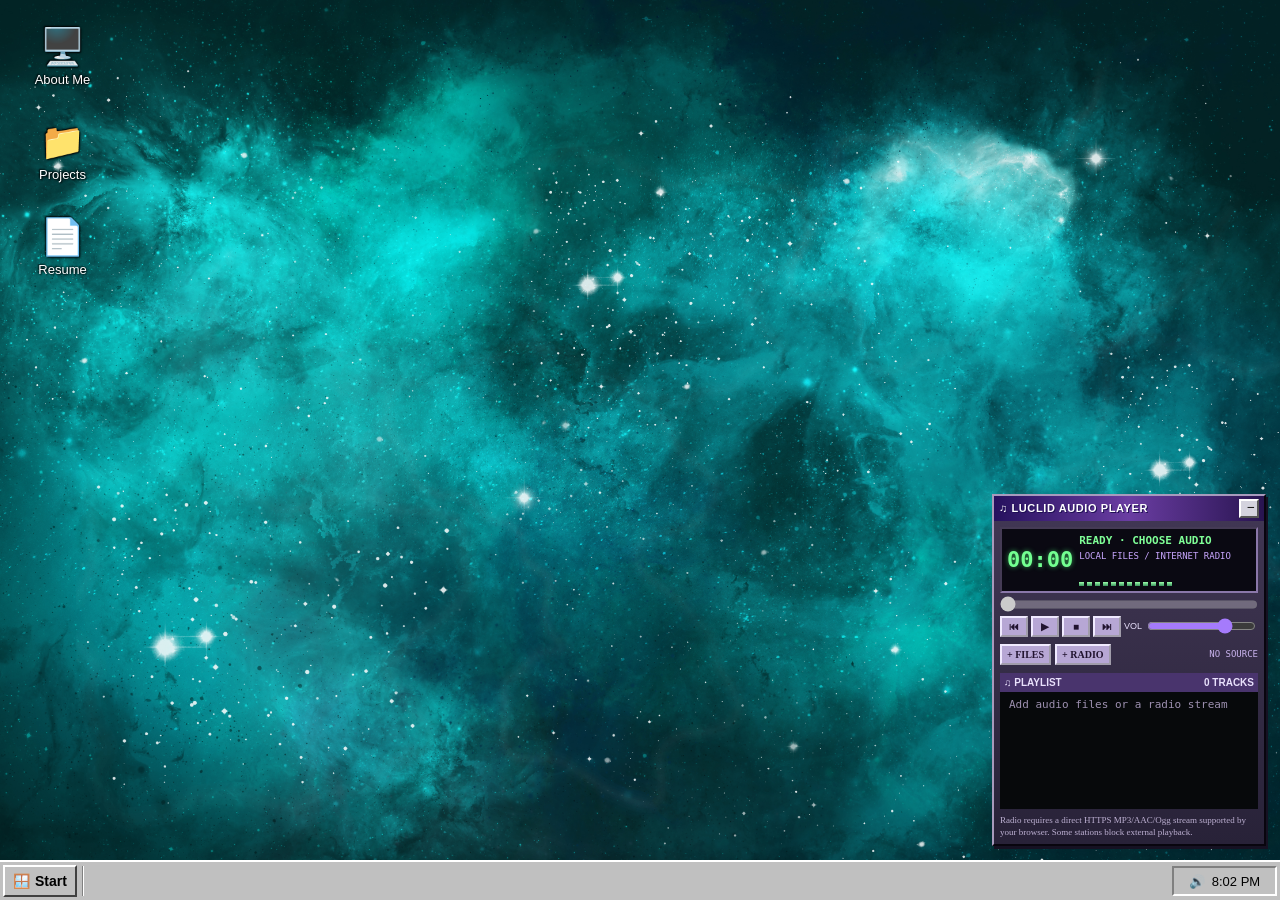
<file: index.html>
<!DOCTYPE html>
<html lang="en">

<head>
    <meta charset="UTF-8">
    <meta name="viewport" content="width=device-width, initial-scale=1.0">

    <title>Jonathan Lachman</title>

    <link rel="stylesheet" href="styles.css?v=0851">
</head>

<body>

    <!-- =====================================================
         DESKTOP
    ====================================================== -->

    <main id="desktop" class="desktop">

        <!-- Desktop Icons -->

        <button class="desktop-icon"
                data-window="about-window"
                style="top: 20px; left: 20px;">
            <span class="desktop-icon-image">🖥️</span>
            <span>About Me</span>
        </button>

        <button class="desktop-icon"
                data-window="projects-window"
                style="top: 115px; left: 20px;">
            <span class="desktop-icon-image">📁</span>
            <span>Projects</span>
        </button>

        <button class="desktop-icon"
                data-window="resume-window"
                style="top: 210px; left: 20px;">
            <span class="desktop-icon-image">📄</span>
            <span>Resume</span>
        </button>

        <!-- =================================================
             ABOUT ME
        ================================================== -->

        <section class="window explorer-window"
                 id="about-window"
                 data-title="About Me"
                 style="top: 90px; left: 150px;">

            <div class="window-titlebar">

                <div class="window-title">
                    <span>🖥️</span>
                    <span>About Me</span>
                </div>

                <div class="window-controls">
                    <button class="minimize-button"
                            aria-label="Minimize">_</button>

                    <button class="maximize-button"
                            aria-label="Maximize">□</button>

                    <button class="close-button"
                            aria-label="Close">×</button>
                </div>

            </div>


            <!-- Classic Menu -->

            <div class="window-menu">

                <!-- FILE -->

                <div class="menu-group">

                    <button class="menu-button">
                        File
                    </button>

                    <div class="dropdown-menu">

                        <button class="menu-close-window">
                            <span class="menu-check"></span>
                            Close
                        </button>

                    </div>

                </div>


                <!-- EDIT -->

                <div class="menu-group">

                    <button class="menu-button">
                        Edit
                    </button>

                    <div class="dropdown-menu">

                        <button class="theme-light">
                            <span class="menu-check light-check">●</span>
                            Light Mode
                        </button>

                        <button class="theme-dark">
                            <span class="menu-check dark-check"></span>
                            Dark Mode
                        </button>

                    </div>

                </div>


                <!-- VIEW -->

                <div class="menu-group">

                    <button class="menu-button">
                        View
                    </button>

                    <div class="dropdown-menu">

                        <button class="view-large">
                            <span class="menu-check large-check">●</span>
                            Large Icons
                        </button>

                        <button class="view-small">
                            <span class="menu-check small-check"></span>
                            Small Icons
                        </button>

                    </div>

                </div>


                <!-- HELP -->

                <div class="menu-group">

                    <button class="menu-button">
                        Help
                    </button>

                    <div class="dropdown-menu">

                        <button class="menu-open-help">
                            <span class="menu-check"></span>
                            Help
                        </button>

                    </div>

                </div>

            </div>


            <!-- Address Bar -->

            <div class="address-bar">

                <span>Address</span>

                <div>
                    🖥️ Jonathan's Computer\About Me
                </div>

            </div>


            <!-- Content -->

            <div class="window-content">

    <h1>Jonathan Lachman</h1>

    <p>
        Welcome to my personal website. Here, I showcase projects I have
        worked on, my technical experience, and accomplishments throughout
        my academic and professional journey.
    </p>

    <h2>Education</h2>


    <!-- NJIT -->

    <div class="education-entry">

        <img src="Logo_of_New_Jersey_Institute_of_Technology.png"
             alt="NJIT Logo"
             class="education-logo">

        <div class="education-info">

            <strong>New Jersey Institute of Technology</strong>

            <span>
                M.S. Information Technology Administration and Security
            </span>

            <span>
                Graduate Student - Expected Graduation December 2027
            </span>

        </div>

    </div>


    <!-- Penn State -->

    <div class="education-entry">

        <img src="Penn State Logo.webp"
             alt="Penn State Logo"
             class="education-logo">

        <div class="education-info">

            <strong>Pennsylvania State University</strong>

            <span>
                B.S. Information Sciences and Technology: Business Applications
            </span>

            <span>
                Minor in Corporate Communications
            </span>

            <span>
                Graduated December 2025
            </span>

        </div>

    </div>

</div>


            <div class="status-bar">
                About Jonathan Lachman: Last Updated 10-28-2026
            </div>

        </section>


        <!-- =================================================
             PROJECTS
        ================================================== -->

        <section class="window explorer-window"
                 id="projects-window"
                 data-title="Projects"
                 style="top: 130px; left: 300px;">

            <div class="window-titlebar">

                <div class="window-title">
                    <span>📁</span>
                    <span>Projects</span>
                </div>

                <div class="window-controls">

                    <button class="minimize-button"
                            aria-label="Minimize">_</button>

                    <button class="maximize-button"
                            aria-label="Maximize">□</button>

                    <button class="close-button"
                            aria-label="Close">×</button>

                </div>

            </div>


            <!-- Classic Menu -->

            <div class="window-menu">

                <!-- FILE -->

                <div class="menu-group">

                    <button class="menu-button">
                        File
                    </button>

                    <div class="dropdown-menu">

                        <button class="menu-close-window">
                            <span class="menu-check"></span>
                            Close
                        </button>

                    </div>

                </div>


                <!-- EDIT -->

                <div class="menu-group">

                    <button class="menu-button">
                        Edit
                    </button>

                    <div class="dropdown-menu">

                        <button class="theme-light">
                            <span class="menu-check light-check">●</span>
                            Light Mode
                        </button>

                        <button class="theme-dark">
                            <span class="menu-check dark-check"></span>
                            Dark Mode
                        </button>

                    </div>

                </div>


                <!-- VIEW -->

                <div class="menu-group">

                    <button class="menu-button">
                        View
                    </button>

                    <div class="dropdown-menu">

                        <button class="view-large">
                            <span class="menu-check large-check">●</span>
                            Large Icons
                        </button>

                        <button class="view-small">
                            <span class="menu-check small-check"></span>
                            Small Icons
                        </button>

                    </div>

                </div>


                <!-- HELP -->

                <div class="menu-group">

                    <button class="menu-button">
                        Help
                    </button>

                    <div class="dropdown-menu">

                        <button class="menu-open-help">
                            <span class="menu-check"></span>
                            Help
                        </button>

                    </div>

                </div>

            </div>


            <!-- Address -->

            <div class="address-bar">

                <span>Address</span>

                <div>
                    📁 Jonathan's Computer\Projects
                </div>

            </div>


            <!-- Project Icons -->

            <div class="window-content explorer-content large-icons">

                <button class="file-icon"
                        data-window="fileserver-window">

                    <span>📁</span>
                    <span>File Server</span>

                </button>

                <button class="file-icon"
                        data-window="fastapi-window">

                    <span>📁</span>
                    <span>FastAPI Calculator</span>

                </button>

                <button class="file-icon"
                        data-window="taxbot-window">

                    <span>📁</span>
                    <span>AI TaxBot</span>

                </button>

                <button class="file-icon" data-window="sftp-window"><span>🗄️</span><span>SFTP Manager.exe</span></button>
                <button class="file-icon" data-window="luclid-window"><span>🤖</span><span>Luclid-ii.exe</span></button>
                <button class="file-icon" data-window="pentagon-window">
                    <span>🎮</span><span>Pentagon Island.exe</span>
                </button>

            </div>


            <div class="status-bar">
                6 object(s)
            </div>

        </section>



        <section class="window sftp-window" id="sftp-window" data-title="SFTP Manager.exe" style="top:65px;left:120px;width:1020px;height:710px;max-width:92vw;max-height:85vh;">
          <div class="window-titlebar"><div class="window-title"><span>🗄️</span><span>SFTP Manager.exe — Web Demo</span></div><div class="window-controls"><button class="minimize-button" aria-label="Minimize">_</button><button class="maximize-button" aria-label="Maximize">□</button><button class="close-button" aria-label="Close">×</button></div></div>
          <div class="app-frame-wrap"><iframe title="SFTP Manager interactive browser demonstration" src="apps/sftp-manager/index.html" loading="lazy"></iframe></div>
        </section>

        <section class="window luclid-window" id="luclid-window" data-title="Luclid-ii.exe" style="top: 72px; left: 170px; width: 920px; max-width: 92vw; height: 670px; max-height: 82vh;">
<div class="window-titlebar"><div class="window-title"><img src="apps/luclid-ii/lii_icon.png" alt="" style="width:19px;height:19px;vertical-align:middle"><span>Luclid-ii.exe — Web Demo</span></div><div class="window-controls"><button class="minimize-button" aria-label="Minimize">_</button><button class="maximize-button" aria-label="Maximize">□</button><button class="close-button" aria-label="Close">×</button></div></div>
<div class="app-frame-wrap" style="height:calc(100% - 31px);min-height:0"><iframe title="Luclid-ii interactive web demo" src="apps/luclid-ii/index.html" loading="lazy" style="width:100%;height:100%;border:0"></iframe></div></section>

<!-- PENTAGON ISLAND: ORIGINAL ARTWORK BROWSER DEMO -->
        <section class="window pentagon-window" id="pentagon-window" data-title="Pentagon Island.exe" style="top: 55px; left: 135px;">
            <div class="window-titlebar"><div class="window-title"><span>🎮</span><span>Pentagon Island.exe — Single-Player Demo</span></div>
                <div class="window-controls"><button class="minimize-button" aria-label="Minimize">_</button><button class="maximize-button" aria-label="Maximize">□</button><button class="close-button" aria-label="Close">×</button></div>
            </div>
            <div class="pentagon-toolbar">
                <div class="pentagon-menu-group"><button type="button" class="pentagon-menu-toggle" data-pentagon-menu="game" aria-expanded="false">Game ▾</button>
                  <div class="pentagon-menu-popup" id="pentagon-game-menu" hidden>
                    <button type="button" data-pentagon-game="game-leave">Leave Game</button>
                    <button type="button" data-pentagon-game="game-end">End Session (Host)</button>
                  </div></div>
                <div class="pentagon-menu-group"><button type="button" class="pentagon-menu-toggle" data-pentagon-menu="multiplayer" aria-expanded="false">Multiplayer ▾</button>
                  <div class="pentagon-menu-popup" id="pentagon-multiplayer-menu" hidden>
                    <button type="button" data-pentagon-game="lobby-settings-open">Lobby Settings...</button>
                  </div></div>
                <div class="pentagon-menu-group"><button type="button" class="pentagon-menu-toggle" data-pentagon-menu="view" aria-expanded="false">View ▾</button>
                  <div class="pentagon-menu-popup" id="pentagon-view-menu" hidden>
                    <button type="button" data-pentagon-action="light">☀ Light Theme</button>
                    <button type="button" data-pentagon-action="dark">☾ Dark Theme</button>
</div></div>
                <div class="pentagon-menu-group"><button type="button" class="pentagon-menu-toggle" data-pentagon-menu="help" aria-expanded="false">Help ▾</button>
                  <div class="pentagon-menu-popup" id="pentagon-help-menu" hidden>
                    <button type="button" data-pentagon-help="intro">How to Play</button>
                    <button type="button" data-pentagon-help="building">Building Rules</button>
                    <button type="button" data-pentagon-help="resources">Resources &amp; Trading</button>
                    <button type="button" data-pentagon-help="dice">Dice &amp; Turns</button>
                    <button type="button" data-pentagon-help="victory">Victory Points</button>
                    <button type="button" data-pentagon-help="controls">Controls</button>
                    <button type="button" data-pentagon-help="about">About Pentagon Island</button>
                    <button type="button" class="project-repo-lookup" data-project="Pentagon Island">Find Full Project on GitHub ↗</button>
                  </div></div>
                <a href="games/pentagon-island/index.html" target="_blank" rel="noopener">Open in new tab ↗</a>
            </div>
            <div class="pentagon-viewport"><iframe title="Pentagon Island interactive single-player demo" src="games/pentagon-island/index.html?embedded=1&demo=092" loading="lazy"></iframe></div>
            <div class="status-bar pentagon-status"><span>Single-player browser adaptation · No backend required</span><span>Original artwork · v0.6.9.1 source-based demo</span></div>
        </section>

        <!-- =================================================
             RESUME
        ================================================== -->

        <section class="window resume-window"
                 id="resume-window"
                 data-title="Resume"
                 style="top: 60px; left: 180px;">

            <div class="window-titlebar">

                <div class="window-title">
                    <span>📄</span>
                    <span>Resume</span>
                </div>

                <div class="window-controls">

                    <button class="minimize-button"
                            aria-label="Minimize">_</button>

                    <button class="maximize-button"
                            aria-label="Maximize">□</button>

                    <button class="close-button"
                            aria-label="Close">×</button>

                </div>

            </div>


            <!-- Download Toolbar -->

            <div class="resume-toolbar">

                <a href="Jonathan Lachman Resume.pdf"
                   download
                   class="classic-button">

                    💾 Download Resume

                </a>

            </div>


            <!-- Embedded PDF / Mobile Fallback -->

<div class="resume-viewer">

    <!-- Desktop PDF Viewer -->

    <iframe
        class="resume-pdf"
        src="Jonathan Lachman Resume.pdf"
        title="Jonathan Lachman Resume">
    </iframe>


    <!-- Mobile Fallback -->

    <div class="resume-fallback">

        <div class="resume-fallback-icon">
            📄
        </div>

        <div class="resume-fallback-title">
            Jonathan Lachman Resume
        </div>

        <p>
            Your browser may not support viewing the PDF
            directly inside this window.
        </p>

        <a href="Jonathan Lachman Resume.pdf"
           target="_blank"
           class="classic-button">
            📄 Open Resume
        </a>

    </div>

</div>

        </section>


        <!-- =================================================
             FILE SERVER
        ================================================== -->

        <section class="window project-window"
                 id="fileserver-window"
                 data-title="File Server"
                 style="top: 160px; left: 380px;">

            <div class="window-titlebar">

                <div class="window-title">
                    <span>📁</span>
                    <span>File Server</span>
                </div>

                <div class="window-controls">

                    <button class="minimize-button"
                            aria-label="Minimize">_</button>

                    <button class="maximize-button"
                            aria-label="Maximize">□</button>

                    <button class="close-button"
                            aria-label="Close">×</button>

                </div>

            </div>


            <div class="window-content">

                <h2>File Server</h2>

                <p>
                    A secure file-transfer server project designed
                    for a small organization.
                </p>

                <h3>Project Focus</h3>

                <p>
                    Encryption, user permissions, backups,
                    monitoring, documentation, and logging.
                </p>

            </div>


            <div class="status-bar">
                Project Information
            </div>

        </section>


        <!-- =================================================
             FASTAPI CALCULATOR
        ================================================== -->

        <section class="window project-window"
                 id="fastapi-window"
                 data-title="FastAPI Calculator"
                 style="top: 180px; left: 420px;">

            <div class="window-titlebar">

                <div class="window-title">
                    <span>📁</span>
                    <span>FastAPI Calculator</span>
                </div>

                <div class="window-controls">

                    <button class="minimize-button"
                            aria-label="Minimize">_</button>

                    <button class="maximize-button"
                            aria-label="Maximize">□</button>

                    <button class="close-button"
                            aria-label="Close">×</button>

                </div>

            </div>


            <div class="window-content">

                <h2>FastAPI Calculator</h2>

                <p>
                    A Python calculator application developed
                    using FastAPI.
                </p>

                <h3>Technologies</h3>

                <p>
                    Python, FastAPI, PostgreSQL, Docker,
                    pytest, and GitHub Actions.
                </p>

            </div>


            <div class="status-bar">
                Project Information
            </div>

        </section>


        <!-- =================================================
             AI TAXBOT
        ================================================== -->

        <section class="window project-window"
                 id="taxbot-window"
                 data-title="AI TaxBot"
                 style="top: 200px; left: 460px;">

            <div class="window-titlebar">

                <div class="window-title">
                    <span>📁</span>
                    <span>AI TaxBot</span>
                </div>

                <div class="window-controls">

                    <button class="minimize-button"
                            aria-label="Minimize">_</button>

                    <button class="maximize-button"
                            aria-label="Maximize">□</button>

                    <button class="close-button"
                            aria-label="Close">×</button>

                </div>

            </div>


            <div class="window-content">

                <h2>AI TaxBot</h2>

                <p>
                    An AI-based tax assistant project
                    developed using Python.
                </p>

                <h3>Project Repository</h3>

                <p>
                    <a href="https://github.com/nickjon11/AI-TaxBot"
                       target="_blank">

                        Open AI TaxBot on GitHub

                    </a>
                </p>

            </div>


            <div class="status-bar">
                Project Information
            </div>

        </section>


        <!-- =================================================
             CONTACT
        ================================================== -->

        <section class="window small-window"
                 id="contact-window"
                 data-title="Contact"
                 style="top: 170px; left: 400px;">

            <div class="window-titlebar">

                <div class="window-title">
                    <span>✉️</span>
                    <span>Contact</span>
                </div>

                <div class="window-controls">

                    <button class="close-button"
                            aria-label="Close">×</button>

                </div>

            </div>


            <div class="window-content">

    <h2>Contact</h2>

    <p>
        <strong>Gmail:</strong>
        <a href="mailto:Jwlachman@gmail.com">
            Jwlachman@gmail.com
        </a>
    </p>

    <p>
        <strong>Cell:</strong>
        <a href="tel:+16095712929">
            609-571-2929
        </a>
    </p>

    <p>
        <strong>GitHub:</strong>
        <a href="https://github.com/nickjon11"
           target="_blank">
            nickjon11
        </a>
    </p>

</div>

        </section>


        <!-- =================================================
             HELP
        ================================================== -->

        <section class="window small-window"
                 id="help-window"
                 data-title="Help"
                 style="top: 150px; left: 450px;">

            <div class="window-titlebar">

                <div class="window-title">
                    <span>❓</span>
                    <span>Help</span>
                </div>

                <div class="window-controls">

                    <button class="close-button"
                            aria-label="Close">×</button>

                </div>

            </div>


            <div class="window-content">

                <h2>Website Help</h2>

                <p>
                    Welcome to Jonathan Lachman's portfolio.
                </p>

                <p>
                    Double-click desktop icons and project folders
                    to open them.
                </p>

                <p>
                    Drag windows using the purple title bar.
                </p>

                <p>
                    Use _ to minimize, □ to maximize,
                    and × to close windows.
                </p>

                <p>
                    Minimized windows can be restored
                    from the taskbar.
                </p>

                <button class="classic-button close-help">
                    OK
                </button>

            </div>

        </section>


        <!-- =================================================
             RESTART
        ================================================== -->

        <section class="window dialog-window"
                 id="restart-window"
                 data-title="Restart Website">

            <div class="window-titlebar">

                <div class="window-title">
                    <span>🔄</span>
                    <span>Restart Website</span>
                </div>

                <div class="window-controls">

                    <button class="close-button"
                            aria-label="Close">×</button>

                </div>

            </div>


            <div class="window-content restart-content">

                <div class="restart-message">

                    <span class="restart-icon">
                        🔄
                    </span>

                    <div>

                        <strong>
                            Restart Website?
                        </strong>

                        <p>
                            This will close all open windows
                            and return the desktop to its default state.
                        </p>

                    </div>

                </div>


                <div class="dialog-buttons">

                    <button id="restart-yes"
                            class="classic-button">
                        Yes
                    </button>

                    <button id="restart-no"
                            class="classic-button">
                        No
                    </button>

                </div>

            </div>

        </section>

    </main>


    <!-- =====================================================
         START MENU
    ====================================================== -->

    <div id="start-menu"
         class="start-menu">

        <div class="start-sidebar">

            <span>
                Jonathan Lachman
            </span>

        </div>


        <div class="start-options">

            <a href="https://github.com/nickjon11"
               target="_blank"
               class="start-item">

                <span>🌐</span>
                GitHub

            </a>


            <button class="start-item"
                    data-window="contact-window">

                <span>✉️</span>
                Contact

            </button>


            <button class="start-item"
                    data-window="help-window">

                <span>❓</span>
                Help

            </button>


            <div class="start-divider"></div>


            <button class="start-item"
                    data-window="restart-window">

                <span>🔄</span>
                Restart Website...

            </button>

        </div>

    </div>



    <!-- Desktop-only retro sidebar widgets -->
    <aside class="retro-widget-stack" id="retro-widgets" aria-label="Desktop widgets">
      <section class="retro-widget winamp-widget" aria-label="Now playing">
        <div class="retro-widget-title"><span>♫ LUCLID AUDIO PLAYER</span><button class="widget-collapse" aria-label="Collapse audio player" aria-expanded="true">−</button></div>
        <div class="retro-widget-body winamp-body">
          <div class="winamp-screen">
            <div class="winamp-time" id="widget-time">00:00</div>
            <div class="winamp-display"><div class="winamp-song" id="widget-song">READY · CHOOSE AUDIO</div><div class="winamp-subline" id="widget-audio-status">LOCAL FILES / INTERNET RADIO</div><div class="winamp-visual" aria-hidden="true"><i></i><i></i><i></i><i></i><i></i><i></i><i></i><i></i><i></i><i></i><i></i><i></i></div></div>
          </div>
          <input type="range" id="widget-audio-progress" min="0" max="100" value="0" aria-label="Playback progress" disabled>
          <div class="winamp-controls"><button id="widget-audio-prev" title="Previous track" aria-label="Previous track">⏮</button><button id="widget-audio-toggle" title="Play or pause" aria-label="Play or pause">▶</button><button id="widget-audio-stop" title="Stop" aria-label="Stop">■</button><button id="widget-audio-next" title="Next track" aria-label="Next track">⏭</button><label class="winamp-volume">VOL <input type="range" id="widget-volume" min="0" max="100" value="75" aria-label="Volume"></label></div>
          <div class="winamp-source"><input type="file" id="widget-audio-file" accept="audio/*,.mp3,.ogg,.wav,.m4a,.flac" multiple hidden><button id="widget-pick-audio">+ FILES</button><button id="widget-open-radio">+ RADIO</button><span id="widget-playback-type">NO SOURCE</span></div>
          <div class="winamp-radio-entry" id="widget-radio-entry" hidden><label for="widget-radio-url">Direct HTTPS audio stream URL</label><input id="widget-radio-url" type="url" placeholder="https://station.example/stream" autocomplete="off"><button id="widget-radio-play">PLAY STREAM</button></div>
          <div class="winamp-playlist-title">♫ PLAYLIST <span id="widget-track-count">0 TRACKS</span></div>
          <ol id="widget-playlist" class="winamp-playlist" aria-label="Audio playlist"><li class="winamp-empty">Add audio files or a radio stream</li></ol>
          <p class="winamp-note">Radio requires a direct HTTPS MP3/AAC/Ogg stream supported by your browser. Some stations block external playback.</p>
          <audio id="widget-audio" preload="none"></audio>
        </div>
      </section>
    </aside>

    <!-- =====================================================
         TASKBAR
    ====================================================== -->

    <footer class="taskbar">

        <button id="start-button"
                class="start-button">

            <span>🪟</span>
            <strong>Start</strong>

        </button>


        <div class="taskbar-divider"></div>


        <div id="taskbar-programs"
             class="taskbar-programs">
        </div>


        <div class="system-tray">

            <span>🔊</span>

            <span id="clock">
                --:--
            </span>

        </div>

    </footer>


    <script src="script.js?v=10"></script>

<script>
(function () {
  const windowEl = document.getElementById('pentagon-window');
  if (!windowEl) return;
  const iframe = windowEl.querySelector('iframe');
  const menus = Object.fromEntries(['game','multiplayer','view','help'].map(
    name => [name, document.getElementById('pentagon-' + name + '-menu')]
  ));
  const toggles = windowEl.querySelectorAll('[data-pentagon-menu]');
  const closeMenus = () => {
    Object.values(menus).forEach(menu => { menu.hidden = true; });
    toggles.forEach(button => button.setAttribute('aria-expanded', 'false'));
  };
  toggles.forEach(button => button.addEventListener('click', event => {
    event.preventDefault();
    event.stopPropagation();
    const name = button.dataset.pentagonMenu;
    const shouldOpen = menus[name].hidden;
    closeMenus();
    menus[name].hidden = !shouldOpen;
    button.setAttribute('aria-expanded', String(shouldOpen));
  }));
  // Keep the portfolio dropdown open long enough for its option to be clicked.
  windowEl.querySelectorAll('.pentagon-menu-popup').forEach(menu => {
    menu.addEventListener('click', event => event.stopPropagation());
    menu.addEventListener('mousedown', event => event.stopPropagation());
  });
  // The portfolio and game are served from the same origin. Use the game’s
  // real controls directly, rather than depending only on postMessage.
  function send(command, value) {
    try {
      const doc = iframe.contentDocument;
      if (!doc || doc.readyState === 'loading') return;
      let target = null;
      if (command === 'theme') target = doc.getElementById('theme-' + value);
      if (command === 'game') target = doc.getElementById(value);
      if (command === 'help') target = [...doc.querySelectorAll('[data-help]')]
        .find(element => element.dataset.help === value);
      if (command === 'scale') {
        const factor = Number(value) / 100;
        doc.documentElement.style.zoom = String(factor);
        doc.documentElement.style.width = (100 / factor) + '%';
        doc.documentElement.style.minHeight = (100 / factor) + '%';
        doc.body.style.width = '100%';
      } else if (target) {
        target.click();
      }
    } catch (error) {
      console.warn('Pentagon Island toolbar action failed:', error);
    }
    closeMenus();
  }
  windowEl.querySelectorAll('[data-pentagon-action]').forEach(button =>
    button.addEventListener('click', () => send('theme', button.dataset.pentagonAction))
  );
  windowEl.querySelectorAll('[data-pentagon-help]').forEach(button =>
    button.addEventListener('click', () => send('help', button.dataset.pentagonHelp))
  );
  windowEl.querySelectorAll('[data-pentagon-game]').forEach(button =>
    button.addEventListener('click', () => send('game', button.dataset.pentagonGame))
  );

  document.addEventListener('click', event => {
    if (!event.target.closest('#pentagon-window .pentagon-menu-group')) closeMenus();
  });
  document.addEventListener('keydown', event => {
    if (event.key === 'Escape') closeMenus();
  });
})();
</script>
<script src="portal.js"></script>
<script src="retro-widgets.js"></script>
<script src="project-links.js"></script>
<script src="properties.js"></script>
</body>

</html>
</file>
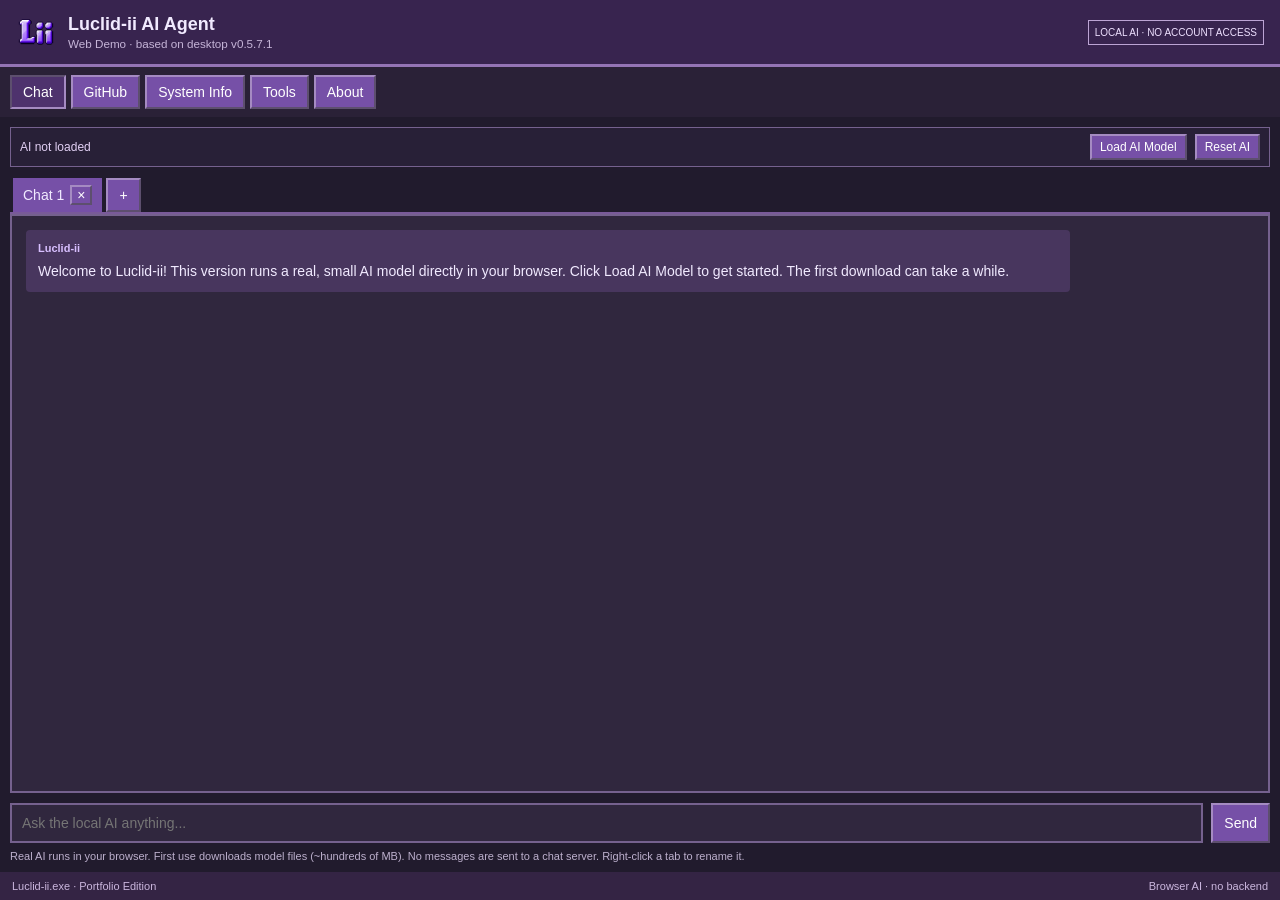
<file: apps/luclid-ii/index.html>
<!doctype html><html lang="en"><head><meta charset="utf-8"><meta name="viewport" content="width=device-width,initial-scale=1"><title>Luclid-ii — Web Demo</title><link rel="icon" href="lii_icon.png"><link rel="stylesheet" href="style.css?v=0851"></head><body><div class="app"><header><img src="lii_icon.png" alt="Luclid-ii logo"><div><strong>Luclid-ii AI Agent</strong><small>Web Demo · based on desktop v0.5.7.1</small></div><span class="pill">LOCAL AI · NO ACCOUNT ACCESS</span></header><nav><button data-panel="chat" class="active">Chat</button><button data-panel="github">GitHub</button><button data-panel="system">System Info</button><button data-panel="tools">Tools</button><button data-panel="about">About</button></nav><main><section id="chat" class="panel active"><div class="modelbar"><span id="model-status" role="status">AI not loaded</span><button id="load-model" type="button">Load AI Model</button><button id="reset-model" type="button" title="Reset model worker">Reset AI</button></div><div class="tabs" id="tabs"></div><div class="chatlog" id="chatlog" aria-live="polite"></div><form id="chat-form"><input id="prompt" autocomplete="off" placeholder="Ask the local AI anything..." aria-label="Message"><button>Send</button></form><div class="hint">Real AI runs in your browser. First use downloads model files (~hundreds of MB). No messages are sent to a chat server. Right-click a tab to rename it.</div></section><section id="github" class="panel"><h2>GitHub · Public Repository Browser</h2><p>Look up public GitHub profiles and repositories. No login, tokens, private data, or write access.</p><form id="github-form"><input id="gh-user" value="nickjon11" placeholder="Public GitHub username" maxlength="39" aria-label="GitHub username"><button>Find public repos</button></form><div id="github-results" class="results">Select Find public repos to browse.</div></section><section id="system" class="panel"><h2>System Info · Safe Preview</h2><p>Sample machine information from the desktop app. These are fictional values, not your computer's diagnostics.</p><div class="stats"><div><b>OS</b><span>Windows 11 (sample)</span></div><div><b>CPU</b><span>8-core desktop CPU (sample)</span></div><div><b>Memory</b><span>16 GB (sample)</span></div><div><b>Local AI</b><span>Ollama · disconnected</span></div></div><button id="simulate">Run simulated diagnostics</button><pre id="diagnostics">Ready for simulated diagnostics.</pre></section><section id="tools" class="panel"><h2>Tools · Demo Mode</h2><p>Try safe sample commands. No filesystem, shell, or hardware access.</p><div class="toolgrid"><button data-command="/help">/help</button><button data-command="/system_info">/system_info</button><button data-command="/status">/status</button><button data-command="/about">/about</button><button data-command="Explain Docker">Docker</button><button data-command="How do I fix a 404?">404 Help</button><button data-command="Write a Python loop">Python</button><button data-command="What is 18 * 7?">Calculator</button></div><pre id="tool-output">Choose a demo command.</pre></section><section id="about" class="panel"><h2>About Luclid-ii</h2><p>Luclid-ii is a Windows-first local AI agent. This browser-powered web adaptation is inspired by the supplied v0.5.7.1 desktop source and keeps the purple retro theme, tabs, GitHub browser, and sample tools.</p><p><b>Privacy:</b> LinkedIn and Google integrations are omitted entirely. The website does not ask for GitHub credentials, read local files, connect to Ollama, or execute system commands. Model weights are downloaded from Hugging Face; chat prompts are processed locally in your browser.</p><p>AI model: SmolLM2-135M-Instruct (small and fast, but limited reasoning). WebGPU preferred; WASM fallback. First load requires an internet connection and substantial download.</p><p><a href="https://github.com/nickjon11/Luclid-ii" target="_blank" rel="noopener noreferrer">View full Luclid-ii project on GitHub ↗</a><br>Web demo v0.3.4 · Desktop reference v0.5.7.1</p></section></main><footer><span>Luclid-ii.exe · Portfolio Edition</span><span>Browser AI · no backend</span></footer></div><script src="app.js?v=0851"></script></body></html>
</file>
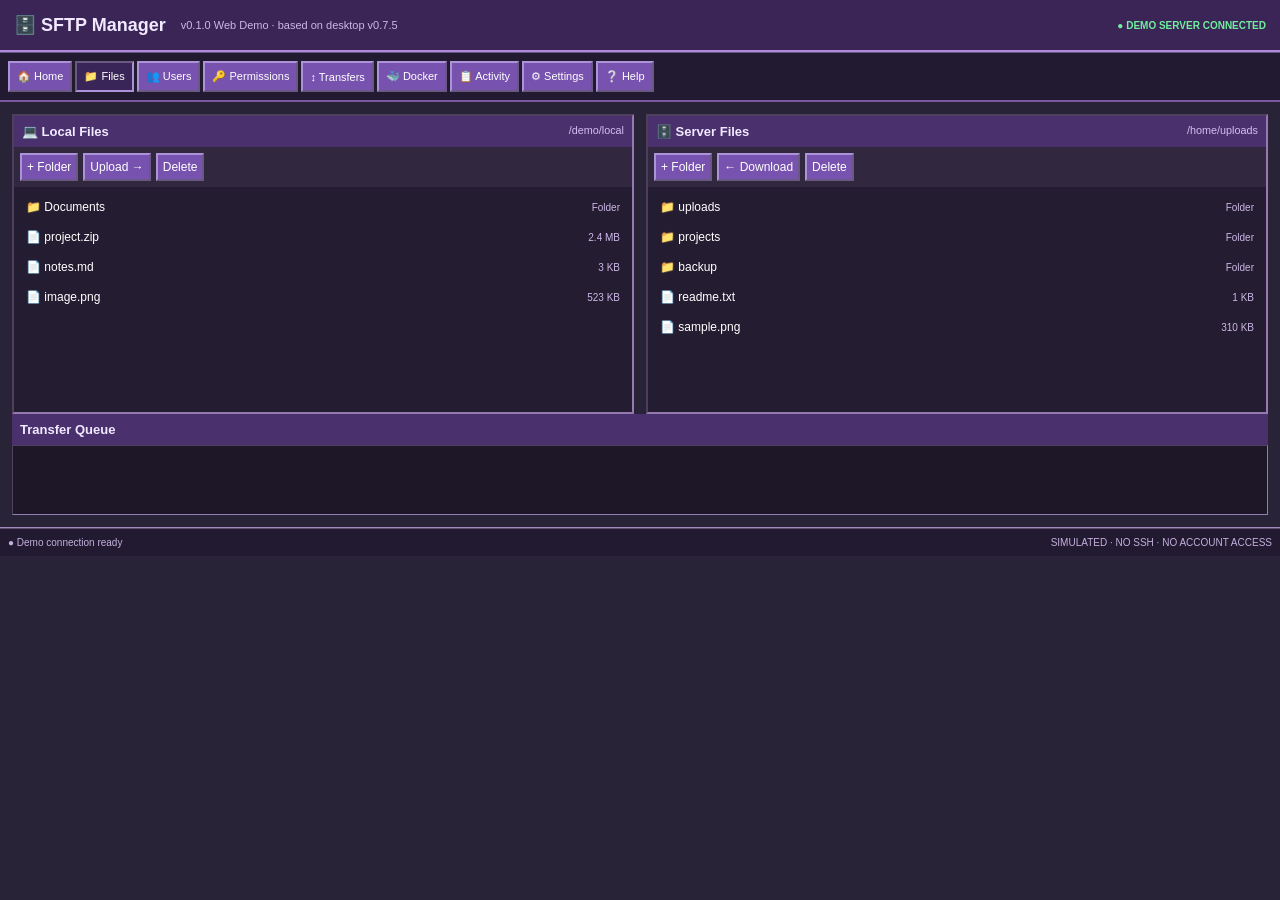
<file: apps/sftp-manager/index.html>
<!doctype html><html lang="en"><head><meta charset="utf-8"><meta name="viewport" content="width=device-width,initial-scale=1"><title>SFTP Manager — Web Demo</title><link rel="stylesheet" href="style.css"></head><body>
<header><b>🗄️ SFTP Manager</b><span>v0.1.0 Web Demo · based on desktop v0.7.5</span><strong>● DEMO SERVER CONNECTED</strong></header>
<nav><button data-tab="home">🏠 Home</button><button data-tab="files" class="active">📁 Files</button><button data-tab="users">👥 Users</button><button data-tab="permissions">🔑 Permissions</button><button data-tab="transfers">↕ Transfers</button><button data-tab="docker">🐳 Docker</button><button data-tab="activity">📋 Activity</button><button data-tab="settings">⚙ Settings</button><button data-tab="help">❔ Help</button></nav>
<main><section class="panel active" id="files"><div class="file-columns"><div class="pane"><h3>💻 Local Files <small>/demo/local</small></h3><div class="toolbar"><button id="new-local">+ Folder</button><button id="upload">Upload →</button><button id="delete-local">Delete</button></div><div class="list" id="local-files"></div></div><div class="pane"><h3>🗄️ Server Files <small>/home/uploads</small></h3><div class="toolbar"><button id="new-server">+ Folder</button><button id="download">← Download</button><button id="delete-server">Delete</button></div><div class="list" id="server-files"></div></div></div><h3>Transfer Queue</h3><div class="queue" id="queue"></div></section>
<section class="panel" id="home"><h2>Welcome to SFTP Manager</h2><p>Explore a browser simulation of the PySide6 desktop file-transfer client. The connection, files, Docker container, and transfer activity are fictional. Nothing connects to your computer or a real server.</p><div class="stats"><div>🟢 Connection <b>Demo SFTP Connected</b></div><div>📂 Server root <b>/home/uploads</b></div><div>🐳 Container <b>sftp-server (simulated)</b></div></div><button id="home-files">Open File Manager</button></section>
<section class="panel" id="users"><h2>Demo Users</h2><table><tr><th>Username</th><th>Home directory</th><th>Role</th></tr><tr><td>demo</td><td>/home/uploads</td><td>Uploader</td></tr><tr><td>guest</td><td>/home/guest</td><td>Read only</td></tr></table><p>Sample accounts only. No real login or SSH keys.</p></section>
<section class="panel" id="permissions"><h2>Simulated Permissions</h2><label>Server folder <select id="perm-path"><option>/home/uploads</option><option>/home/uploads/projects</option><option>/home/uploads/backup</option></select></label><label>Permissions <select id="perm-value"><option>755 · Owner RWX / Group RX / Others RX</option><option>700 · Owner only</option><option>750 · Owner RWX / Group RX</option><option>644 · File-style read access</option></select></label><button id="save-perm">Apply to demo</button><p id="perm-message">This does not change real server permissions.</p></section>
<section class="panel" id="transfers"><h2>Transfer History</h2><div id="history"></div></section>
<section class="panel" id="docker"><h2>Docker · Simulated Local Container</h2><table><tr><th>Container</th><th>Image</th><th>Status</th><th>Ports</th></tr><tr><td>sftp-server</td><td>my-sftp-server:1.0</td><td id="container-status">Running</td><td>2223:22</td></tr></table><div class="toolbar"><button id="docker-start">Start</button><button id="docker-stop">Stop</button><button id="docker-restart">Restart</button></div><p>Controls affect only this browser demonstration.</p></section>
<section class="panel" id="activity"><h2>Activity Log</h2><div id="log"></div></section>
<section class="panel" id="settings"><h2>Settings</h2><p>Demo storage persists only in this browser tab until you reset it.</p><button id="reset">Reset Demo Data</button></section>
<section class="panel" id="help"><h2>Help &amp; About</h2><p><b>SFTP Manager</b> is a Python/PySide6 desktop application with Paramiko, Docker support, a transfer queue, and activity monitoring.</p><p>This web edition is a safe interactive simulation, not a real SFTP client. Choose a file on either side and use Upload or Download. Try creating a folder, inspecting permissions, and viewing Docker status.</p><p>Desktop reference: v0.7.5. GitHub links are searched rather than guessed until the actual repository URL is confirmed.</p><a class="button" target="_blank" rel="noopener noreferrer" href="https://github.com/search?q=SFTP+Manager+user%3Anickjon11&type=repositories">Find Full Project on GitHub ↗</a></section></main>
<footer><span id="foot-status">● Demo connection ready</span><span>SIMULATED · NO SSH · NO ACCOUNT ACCESS</span></footer><script src="app.js"></script></body></html>
</file>
<file: styles.css>
/* =========================================================
   BASIC PAGE
========================================================= */

* {
    box-sizing: border-box;
}

html,
body {
    width: 100%;
    height: 100%;
    margin: 0;
}

body {
    overflow: hidden;

    font-family:
        Tahoma,
        "MS Sans Serif",
        Arial,
        sans-serif;

    font-size: 13px;

    background-image: url("1047933.jpg");
    background-size: cover;
    background-position: center;
    background-repeat: no-repeat;

    user-select: none;
}


/* =========================================================
   DESKTOP
========================================================= */

.desktop {
    position: relative;

    width: 100vw;
    height: calc(100vh - 40px);

    overflow: hidden;
}


/* =========================================================
   DESKTOP ICONS
========================================================= */

.desktop-icon {
    position: absolute;

    width: 85px;

    padding: 5px;

    border: 1px solid transparent;

    background: transparent;

    color: white;

    font-family: inherit;
    font-size: 13px;

    text-align: center;

    cursor: default;

    text-shadow:
        1px 1px 2px black,
        -1px -1px 2px black;
}

.desktop-icon:hover {
    border: 1px dotted white;

    background: rgba(70, 50, 140, 0.35);
}

.desktop-icon:focus {
    outline: 1px dotted white;
}

.desktop-icon-image {
    display: block;

    margin-bottom: 4px;

    font-size: 36px;
}


/* =========================================================
   WINDOWS
========================================================= */

.window {
    position: absolute;

    display: none;

    width: 600px;
    height: 430px;

    min-width: 300px;
    min-height: 200px;

    padding: 3px;

    background: #c0c0c0;

    border-top: 2px solid #ffffff;
    border-left: 2px solid #ffffff;
    border-right: 2px solid #404040;
    border-bottom: 2px solid #404040;

    box-shadow:
        1px 1px 0 #000000,
        -1px -1px 0 #dfdfdf;
}


/* =========================================================
   TITLE BAR
========================================================= */

.window-titlebar {
    height: 26px;

    display: flex;
    align-items: center;
    justify-content: space-between;

    padding: 2px 3px;

    font-weight: bold;

    cursor: move;
}


/* Active */

.window.active .window-titlebar {
    background: #663399;
    color: white;
}


/* Inactive */

.window:not(.active) .window-titlebar {
    background: #808080;
    color: #dcdcdc;
}


.window-title {
    display: flex;
    align-items: center;

    gap: 5px;

    overflow: hidden;

    white-space: nowrap;
}


/* =========================================================
   WINDOW BUTTONS
========================================================= */

.window-controls {
    display: flex;
    align-items: center;

    gap: 2px;
}

.window-controls button {
    width: 22px;
    height: 20px;

    padding: 0;

    display: flex;
    align-items: center;
    justify-content: center;

    background: #c0c0c0;

    border-top: 2px solid #ffffff;
    border-left: 2px solid #ffffff;
    border-right: 2px solid #404040;
    border-bottom: 2px solid #404040;

    color: black;

    font-family: Arial, sans-serif;
    font-size: 13px;
    font-weight: bold;

    line-height: 1;

    cursor: default;
}


/* Raise _ */

.minimize-button {
    padding-bottom: 5px !important;
}


.window-controls button:active {
    border-top: 2px solid #404040;
    border-left: 2px solid #404040;
    border-right: 2px solid white;
    border-bottom: 2px solid white;
}


/* =========================================================
   CLASSIC MENU BAR
========================================================= */

.window-menu {
    position: relative;

    height: 25px;

    display: flex;
    align-items: center;

    gap: 2px;

    padding: 0 4px;

    background: #c0c0c0;

    overflow: visible;

    user-select: none;
}


.menu-group {
    position: relative;
}


.menu-button {
    height: 23px;

    padding: 2px 8px;

    border: 1px solid transparent;

    background: transparent;

    color: black;

    font-family: inherit;
    font-size: 13px;

    cursor: default;
}


.menu-button::first-letter {
    text-decoration: underline;
}


.menu-button:hover,
.menu-group.open > .menu-button {
    border-top: 1px solid white;
    border-left: 1px solid white;
    border-right: 1px solid #404040;
    border-bottom: 1px solid #404040;
}


/* =========================================================
   DROPDOWN MENUS
========================================================= */

.dropdown-menu {
    position: absolute;

    top: 23px;
    left: 0;

    display: none;

    min-width: 155px;

    padding: 3px;

    background: #c0c0c0;

    border-top: 2px solid white;
    border-left: 2px solid white;
    border-right: 2px solid #404040;
    border-bottom: 2px solid #404040;

    box-shadow: 1px 1px 0 black;

    z-index: 30000;
}


.menu-group.open .dropdown-menu {
    display: block;
}


.dropdown-menu button {
    width: 100%;
    height: 25px;

    display: flex;
    align-items: center;

    padding: 2px 8px;

    border: 0;

    background: transparent;

    color: black;

    font-family: inherit;
    font-size: 13px;

    text-align: left;

    cursor: default;
}


.dropdown-menu button:hover {
    background: #663399;
    color: white;
}


.menu-check {
    display: inline-block;

    width: 18px;

    margin-right: 4px;

    font-size: 10px;

    text-align: center;
}


/* =========================================================
   ADDRESS BAR
========================================================= */

.address-bar {
    display: flex;
    align-items: center;

    gap: 5px;

    height: 30px;

    padding: 3px;

    background: #c0c0c0;

    border-top: 1px solid #808080;
    border-bottom: 1px solid #808080;
}


.address-bar > span {
    padding: 0 4px;
}


.address-bar div {
    flex: 1;

    height: 22px;

    padding: 2px 5px;

    background: white;

    color: black;

    border-top: 2px solid #404040;
    border-left: 2px solid #404040;
    border-right: 2px solid white;
    border-bottom: 2px solid white;

    overflow: hidden;

    white-space: nowrap;
}


/* =========================================================
   WINDOW CONTENT
========================================================= */

.window-content {
    padding: 18px;

    overflow: auto;

    background: white;

    color: black;

    border-top: 2px solid #404040;
    border-left: 2px solid #404040;
    border-right: 2px solid white;
    border-bottom: 2px solid white;

    user-select: text;
}


/*
Explorer windows have:
26px title
25px menu
30px address
23px status
plus borders/padding.

This fills the remaining area without the old toolbar.
*/

.explorer-window .window-content {
    height: calc(100% - 107px);
}


.window-content h1 {
    margin-top: 0;

    font-size: 28px;
}


.window-content h2 {
    margin-top: 0;
}


.window-content p {
    line-height: 1.5;
}


.window-content a {
    color: #0000ee;
}


.window-content a:visited {
    color: #551a8b;
}


/* =========================================================
   EXPLORER ICONS - LARGE
========================================================= */

.explorer-content.large-icons {
    display: flex;
    flex-wrap: wrap;
    align-content: flex-start;

    gap: 25px;
}


.explorer-content.large-icons .file-icon {
    width: 110px;
    height: 90px;

    padding: 8px;

    text-align: center;
}


.explorer-content.large-icons .file-icon span:first-child {
    display: block;

    margin-bottom: 6px;

    font-size: 38px;
}


/* =========================================================
   EXPLORER ICONS - SMALL
========================================================= */

.explorer-content.small-icons {
    display: grid;

    grid-template-columns:
        repeat(auto-fill, minmax(190px, 1fr));

    align-content: start;

    gap: 3px 12px;
}


.explorer-content.small-icons .file-icon {
    width: 100%;
    height: 30px;

    display: flex;
    align-items: center;

    gap: 7px;

    padding: 2px 5px;

    text-align: left;
}


.explorer-content.small-icons .file-icon span:first-child {
    display: inline-block;

    margin: 0;

    font-size: 20px;
}


/* =========================================================
   FILE ICON BASE
========================================================= */

.file-icon {
    border: 1px solid transparent;

    background: transparent;

    color: black;

    font-family: inherit;

    cursor: default;
}


.file-icon:hover {
    border: 1px dotted #000080;

    background: #e8e0ff;
}


/* =========================================================
   STATUS BAR
========================================================= */

.status-bar {
    height: 23px;

    margin-top: 3px;

    padding: 3px 6px;

    background: #c0c0c0;

    color: black;

    border-top: 2px solid #808080;
    border-left: 2px solid #808080;
    border-right: 2px solid white;
    border-bottom: 2px solid white;
}


/* =========================================================
   PROJECT WINDOWS
========================================================= */

.project-window {
    width: 500px;
    height: 340px;
}


.project-window .window-content {
    height: calc(100% - 55px);
}


/* =========================================================
   SMALL WINDOWS
========================================================= */

.small-window {
    width: 420px;
    height: 310px;
}


.small-window .window-content {
    height: calc(100% - 30px);
}


/* =========================================================
   RESUME WINDOW
========================================================= */

.resume-window {
    width: 800px;
    height: 650px;

    min-width: 450px;
    min-height: 350px;
}


.resume-toolbar {
    height: 42px;

    display: flex;
    align-items: center;

    padding: 4px;

    background: #c0c0c0;

    border-top: 1px solid white;
    border-bottom: 1px solid #808080;
}


.resume-toolbar .classic-button {
    padding: 5px 10px;

    text-decoration: none;
}


.resume-viewer {
    width: 100%;
    height: calc(100% - 72px);

    background: #808080;

    border-top: 2px solid #404040;
    border-left: 2px solid #404040;
    border-right: 2px solid white;
    border-bottom: 2px solid white;
}


.resume-viewer iframe {
    display: block;

    width: 100%;
    height: 100%;

    border: 0;

    background: white;
}


/* =========================================================
   CLASSIC BUTTON
========================================================= */

.classic-button {
    display: inline-flex;
    align-items: center;
    justify-content: center;

    min-width: 75px;

    padding: 6px 15px;

    background: #c0c0c0;

    border-top: 2px solid white;
    border-left: 2px solid white;
    border-right: 2px solid #404040;
    border-bottom: 2px solid #404040;

    color: black;

    font-family: inherit;
    font-size: 13px;

    text-decoration: none;

    cursor: default;
}


.classic-button:visited {
    color: black;
}


.classic-button:active {
    border-top: 2px solid #404040;
    border-left: 2px solid #404040;
    border-right: 2px solid white;
    border-bottom: 2px solid white;
}


/* =========================================================
   START MENU
========================================================= */

.start-menu {
    position: fixed;

    left: 2px;
    bottom: 40px;

    display: none;

    width: 285px;
    height: 260px;

    background: #c0c0c0;

    border-top: 2px solid white;
    border-left: 2px solid white;
    border-right: 2px solid #404040;
    border-bottom: 2px solid #404040;

    z-index: 20000;
}


.start-menu.open {
    display: flex;
}


.start-sidebar {
    position: relative;

    width: 40px;

    background: #663399;

    color: white;

    font-size: 17px;
    font-weight: bold;
}


.start-sidebar span {
    position: absolute;

    bottom: 8px;
    left: 7px;

    writing-mode: vertical-rl;

    transform: rotate(180deg);
}


.start-options {
    flex: 1;

    padding: 5px;
}


.start-item {
    width: 100%;
    height: 49px;

    display: flex;
    align-items: center;

    gap: 12px;

    padding: 7px 10px;

    border: 0;

    background: transparent;

    color: black;

    font-family: inherit;
    font-size: 14px;

    text-align: left;
    text-decoration: none;

    cursor: default;
}


.start-item span {
    width: 28px;

    font-size: 24px;

    text-align: center;
}


.start-item:hover {
    background: #663399;

    color: white;
}


.start-item:visited {
    color: black;
}


.start-item:hover:visited {
    color: white;
}


.start-divider {
    height: 2px;

    margin: 4px;

    border-top: 1px solid #808080;
    border-bottom: 1px solid white;
}


/* =========================================================
   TASKBAR
========================================================= */

.taskbar {
    position: fixed;

    left: 0;
    bottom: 0;

    width: 100%;
    height: 40px;

    display: flex;
    align-items: center;

    padding: 3px;

    background: #c0c0c0;

    border-top: 2px solid white;

    z-index: 15000;
}


.start-button {
    height: 32px;

    display: flex;
    align-items: center;

    gap: 5px;

    padding: 2px 8px;

    background: #c0c0c0;

    border-top: 2px solid white;
    border-left: 2px solid white;
    border-right: 2px solid #404040;
    border-bottom: 2px solid #404040;

    color: black;

    font-family: inherit;
    font-size: 14px;

    cursor: default;
}


.start-button.active,
.start-button:active {
    border-top: 2px solid #404040;
    border-left: 2px solid #404040;
    border-right: 2px solid white;
    border-bottom: 2px solid white;
}


.taskbar-divider {
    width: 2px;
    height: 30px;

    margin: 0 5px;

    border-left: 1px solid #808080;
    border-right: 1px solid white;
}


/* =========================================================
   TASKBAR PROGRAMS
========================================================= */

.taskbar-programs {
    flex: 1;

    display: flex;

    gap: 4px;

    overflow: hidden;
}


.taskbar-window-button {
    width: 170px;
    height: 30px;

    padding: 3px 8px;

    overflow: hidden;

    background: #c0c0c0;

    border-top: 2px solid white;
    border-left: 2px solid white;
    border-right: 2px solid #404040;
    border-bottom: 2px solid #404040;

    color: black;

    font-family: inherit;

    text-align: left;

    white-space: nowrap;
    text-overflow: ellipsis;

    cursor: default;
}


.taskbar-window-button.active {
    background: #dfdfdf;

    border-top: 2px solid #404040;
    border-left: 2px solid #404040;
    border-right: 2px solid white;
    border-bottom: 2px solid white;

    font-weight: bold;
}


/* =========================================================
   SYSTEM TRAY
========================================================= */

.system-tray {
    min-width: 105px;
    height: 30px;

    display: flex;
    align-items: center;
    justify-content: center;

    gap: 7px;

    padding: 3px 8px;

    border-top: 2px solid #808080;
    border-left: 2px solid #808080;
    border-right: 2px solid white;
    border-bottom: 2px solid white;

    color: black;

    white-space: nowrap;
}


/* =========================================================
   RESTART DIALOG
========================================================= */

.dialog-window {
    width: 420px;
    height: 210px;

    left: 50%;
    top: 50%;

    transform: translate(-50%, -50%);
}


.dialog-window .window-content {
    height: calc(100% - 30px);
}


.restart-message {
    display: flex;

    gap: 20px;

    align-items: flex-start;
}


.restart-icon {
    font-size: 40px;
}


.dialog-buttons {
    display: flex;
    justify-content: flex-end;

    gap: 8px;

    margin-top: 25px;
}


/* =========================================================
   MAXIMIZED
========================================================= */

.window.maximized {
    top: 0 !important;
    left: 0 !important;

    width: 100vw !important;
    height: calc(100vh - 40px) !important;

    transform: none !important;
}


.resume-window.maximized .resume-viewer {
    height: calc(100% - 72px);
}


/* =========================================================
   GLOBAL DARK MODE
========================================================= */

body.dark-mode {
    color: #f0f0f0;
}


/* Window shell */

body.dark-mode .window {
    background: #202020;

    border-top-color: #606060;
    border-left-color: #606060;
    border-right-color: #080808;
    border-bottom-color: #080808;

    box-shadow:
        1px 1px 0 black,
        -1px -1px 0 #404040;
}


/* Purple remains purple */

body.dark-mode .window.active .window-titlebar {
    background: #663399;
    color: white;
}


body.dark-mode .window:not(.active) .window-titlebar {
    background: #4b4b4b;
    color: #d0d0d0;
}


/* Menu */

body.dark-mode .window-menu {
    background: #202020;
    color: #f0f0f0;
}


body.dark-mode .menu-button {
    color: #f0f0f0;
}


body.dark-mode .menu-button:hover,
body.dark-mode .menu-group.open > .menu-button {
    border-top-color: #606060;
    border-left-color: #606060;
    border-right-color: #080808;
    border-bottom-color: #080808;
}


body.dark-mode .dropdown-menu {
    background: #252525;

    border-top-color: #606060;
    border-left-color: #606060;
    border-right-color: #080808;
    border-bottom-color: #080808;
}


body.dark-mode .dropdown-menu button {
    color: #f0f0f0;
}


body.dark-mode .dropdown-menu button:hover {
    background: #663399;
    color: white;
}


/* Address */

body.dark-mode .address-bar {
    background: #202020;

    color: white;

    border-top-color: #606060;
    border-bottom-color: #080808;
}


body.dark-mode .address-bar div {
    background: #191919;

    color: #f0f0f0;

    border-top-color: #080808;
    border-left-color: #080808;
    border-right-color: #606060;
    border-bottom-color: #606060;
}


/* Content */

body.dark-mode .window-content {
    background: #191919;

    color: #f0f0f0;

    border-top-color: #080808;
    border-left-color: #080808;
    border-right-color: #606060;
    border-bottom-color: #606060;
}


body.dark-mode .window-content a {
    color: #8ab4f8;
}


body.dark-mode .window-content a:visited {
    color: #c58af9;
}


/* File icons */

body.dark-mode .file-icon {
    color: #f0f0f0;
}


body.dark-mode .file-icon:hover {
    background: #3b3154;

    border-color: #bca7ff;
}


/* Status */

body.dark-mode .status-bar {
    background: #202020;

    color: white;

    border-top-color: #080808;
    border-left-color: #080808;
    border-right-color: #606060;
    border-bottom-color: #606060;
}


/* Buttons */

body.dark-mode .classic-button,
body.dark-mode .window-controls button {
    background: #303030;

    color: white;

    border-top-color: #606060;
    border-left-color: #606060;
    border-right-color: #080808;
    border-bottom-color: #080808;
}


/* Resume shell */

body.dark-mode .resume-toolbar {
    background: #202020;

    border-top-color: #606060;
    border-bottom-color: #080808;
}


body.dark-mode .resume-viewer {
    background: #101010;

    border-top-color: #080808;
    border-left-color: #080808;
    border-right-color: #606060;
    border-bottom-color: #606060;
}


/*
Do NOT alter the PDF itself.
*/


/* Start menu */

body.dark-mode .start-menu {
    background: #202020;

    color: white;

    border-top-color: #606060;
    border-left-color: #606060;
    border-right-color: #080808;
    border-bottom-color: #080808;
}


body.dark-mode .start-item {
    color: white;
}


body.dark-mode .start-item:visited {
    color: white;
}


body.dark-mode .start-item:hover {
    background: #663399;

    color: white;
}


body.dark-mode .start-divider {
    border-top-color: #080808;
    border-bottom-color: #606060;
}


/* Taskbar */

body.dark-mode .taskbar {
    background: #202020;

    border-top-color: #606060;
}


body.dark-mode .start-button {
    background: #303030;

    color: white;

    border-top-color: #606060;
    border-left-color: #606060;
    border-right-color: #080808;
    border-bottom-color: #080808;
}


body.dark-mode .taskbar-divider {
    border-left-color: #080808;
    border-right-color: #606060;
}


body.dark-mode .taskbar-window-button {
    background: #303030;

    color: white;

    border-top-color: #606060;
    border-left-color: #606060;
    border-right-color: #080808;
    border-bottom-color: #080808;
}


body.dark-mode .taskbar-window-button.active {
    background: #404040;

    border-top-color: #080808;
    border-left-color: #080808;
    border-right-color: #606060;
    border-bottom-color: #606060;
}


/* Tray */

body.dark-mode .system-tray {
    background: #202020;

    color: white;

    border-top-color: #080808;
    border-left-color: #080808;
    border-right-color: #606060;
    border-bottom-color: #606060;
}


/* Dialog */

body.dark-mode .dialog-window .window-content {
    background: #191919;

    color: white;
}

/* =========================================================
   RESUME FALLBACK
========================================================= */

.resume-fallback {
    display: none;

    width: 100%;
    height: 100%;

    padding: 30px;

    align-items: center;
    justify-content: center;
    flex-direction: column;

    gap: 12px;

    background: white;
    color: black;

    text-align: center;

    user-select: text;
}

.resume-fallback-icon {
    font-size: 52px;
}

.resume-fallback-title {
    font-size: 18px;
    font-weight: bold;
}

.resume-fallback p {
    max-width: 350px;

    margin: 0 0 8px 0;

    line-height: 1.5;
}

body.dark-mode .resume-fallback {
    background: #202124;
    color: #f0f0f0;
}
/* =========================================================
   EDUCATION
========================================================= */

.education-entry {
    display: flex;
    align-items: center;
    gap: 20px;
    margin: 22px 0;
}

.education-logo {
    width: 100px;
    max-height: 75px;
    object-fit: contain;
    flex-shrink: 0;
}

.education-info {
    display: flex;
    flex-direction: column;
    gap: 4px;
    line-height: 1.4;
}

.education-info strong {
    font-size: 15px;
}
/* =========================================================
   MOBILE
========================================================= */

@media (max-width: 700px) {

    .window {
        width: 90vw;
        height: 65vh;

        left: 5vw !important;
    }

    .resume-window {
        width: 94vw;
        height: 75vh;

        left: 3vw !important;

        min-width: 0;
    }


    /* Hide embedded PDF on mobile */

    .resume-viewer .resume-pdf {
        display: none;
    }


    /* Show fallback instead */

    .resume-viewer .resume-fallback {
        display: flex;
    }


    .taskbar-window-button {
        width: 100px;
    }

    .system-tray {
        min-width: 90px;
    }

    .dropdown-menu {
        min-width: 140px;
    }
}
/* Pentagon Island game viewer: preserves original embedded game artwork */
.pentagon-window{width:min(1180px,96vw);height:min(850px,89vh);display:none;flex-direction:column;min-width:300px}
.pentagon-toolbar{display:flex;justify-content:space-between;align-items:center;gap:12px;padding:7px 11px;background:#c0c0c0;border-bottom:1px solid #888;font-size:12px;flex-shrink:0}
.pentagon-toolbar a{color:#663399;font-weight:bold}
.pentagon-viewport{flex:1;min-height:0;overflow:hidden;background:#10101a}
.pentagon-viewport iframe{display:block;width:100%;height:100%;border:0}
.pentagon-window>.status-bar{flex-shrink:0}
body.dark-mode .pentagon-toolbar{background:#282828;color:#eee}body.dark-mode .pentagon-toolbar a{color:#d5baff}
@media(max-width:700px){.pentagon-window{width:96vw;height:84vh;left:2vw!important;min-width:0}.pentagon-toolbar{font-size:10px}}

/* Pentagon Island: override default block window layout; JS opens this as flex */
.pentagon-window{box-sizing:border-box;display:none;flex-direction:column;overflow:hidden}
.pentagon-window>.window-titlebar{flex:0 0 26px}
.pentagon-window>.pentagon-toolbar{flex:0 0 auto}
.pentagon-window>.pentagon-viewport{flex:1 1 0%;height:0;min-height:0;min-width:0;overflow:hidden}
.pentagon-window>.pentagon-viewport>iframe{display:block;width:100%;height:100%;border:0}
.pentagon-window>.status-bar{flex:0 0 auto}

/* Pentagon portfolio controls: menu left, artwork right, link far right */
.pentagon-toolbar {justify-content:flex-start; gap:10px; position:relative; z-index:4; overflow:visible;}
.pentagon-menu-group {position:relative; flex-shrink:0;}
.pentagon-menu-toggle {font:inherit; color:inherit; border:0; background:transparent; padding:3px 5px; cursor:pointer;}
.pentagon-menu-toggle:hover,.pentagon-menu-toggle[aria-expanded="true"] {background:#dedede;}
.pentagon-artwork-label {white-space:nowrap; margin-left:12px;}
.pentagon-toolbar > a {margin-left:auto; white-space:nowrap;}
.pentagon-menu-popup {position:absolute; top:100%; left:0; min-width:175px; padding:4px; background:#c0c0c0; border:2px outset #fff; box-shadow:2px 3px 3px #0005; z-index:999;}
.pentagon-menu-popup[hidden] {display:none;}
.pentagon-menu-popup button {display:block; width:100%; text-align:left; background:transparent; border:0; padding:7px 9px; color:#111; font:inherit; cursor:pointer;}
.pentagon-menu-popup button:hover {background:#663399; color:white;}
body.dark-mode .pentagon-menu-popup {background:#303030; border-color:#666;}
body.dark-mode .pentagon-menu-popup button {color:white;}
body.dark-mode .pentagon-menu-toggle:hover {background:#454545;}
@media(max-width:700px){.pentagon-toolbar{gap:4px;flex-wrap:wrap}.pentagon-artwork-label{margin-left:0;white-space:normal}}

/* Unified Pentagon Island toolbar and status line */
.pentagon-toolbar {gap:8px; flex-wrap:nowrap;}
.pentagon-toolbar > a {margin-left:auto;}
.pentagon-status {display:flex; justify-content:space-between; align-items:center; gap:12px;}
.pentagon-status > span:last-child {margin-left:auto; text-align:right;}
@media(max-width:700px){.pentagon-toolbar{gap:1px; flex-wrap:wrap;}.pentagon-menu-toggle{padding:4px!important;}.pentagon-status{font-size:10px;flex-wrap:wrap;}}

/* v0.6.9.2 portfolio demo menu: ensure dropdowns overlay the embedded iframe */
.pentagon-window { overflow: visible; }
.pentagon-toolbar { position: relative; z-index: 100; overflow: visible; }
.pentagon-menu-group { position: relative; }
.pentagon-menu-popup { z-index: 1000; max-height: min(65vh, 420px); overflow-y: auto; }
.pentagon-menu-popup[hidden] { display: none !important; }
.pentagon-viewport { position: relative; z-index: 1; overflow: hidden; }
.pentagon-menu-divider { height: 1px; background: #8d8d8d; margin: 5px 3px; }
.pentagon-menu-label { padding: 5px 9px 3px; font-weight: bold; font-size: 11px; }

/* Pentagon Island: large, viewport-safe portfolio window; no zoom scaling. */
#pentagon-window {
  width: min(1450px, 98vw);
  height: min(960px, calc(100vh - 48px));
  max-width: 98vw;
  max-height: calc(100vh - 48px);
  box-sizing: border-box;
  display: none;
  flex-direction: column;
  overflow: visible;
}
#pentagon-window > .window-titlebar,
#pentagon-window > .pentagon-toolbar,
#pentagon-window > .status-bar { flex: 0 0 auto; }
#pentagon-window > .pentagon-viewport {
  flex: 1 1 auto;
  height: auto;
  min-height: 0;
  min-width: 0;
  overflow: hidden;
}
#pentagon-window > .pentagon-viewport > iframe {
  display: block;
  width: 100%;
  height: 100%;
  border: 0;
}
#pentagon-window.maximized {
  width: 100vw !important;
  height: calc(100vh - 40px) !important;
  max-width: none;
  max-height: none;
}
@media(max-width:900px) {
  #pentagon-window {width:98vw; height:calc(100vh - 48px); min-width:0;}
}

/* Pentagon Island desktop popups, outside the embedded game iframe. */
#pentagon-desktop-popups { position:static; }
.pentagon-floating { position:fixed; z-index:20000; max-height:calc(100vh - 16px); display:flex; flex-direction:column; overflow:hidden; background:#d4d0c8; color:#111; border:3px outset #fff; box-shadow:5px 6px 0 #0008; font:13px 'Courier New',monospace; }
.pentagon-floating-bar { display:flex; justify-content:space-between; align-items:center; flex:0 0 auto; padding:5px 8px; background:#48317e; color:white; cursor:move; touch-action:none; }
.pentagon-floating-bar button { cursor:pointer; background:#bcb7c6; color:#161020; border:2px outset #eee; padding:1px 7px; font:16px monospace; }
.pentagon-floating-content { overflow:auto; padding:14px; flex:1; font:13px/1.65 'Courier New',monospace; }
.pentagon-floating-content h2 { font-size:17px; margin:2px 0 12px; }
.pentagon-floating-content p { margin:10px 0; }
.pentagon-floating-footer { padding:3px 8px; border-top:2px inset #fff; font-size:10px; }
.pentagon-floating .trade-columns { display:grid; grid-template-columns:1fr 1fr; gap:10px; }
.pentagon-floating .trade-columns h3, .pentagon-floating .trade-content h3 { font-size:12px; }
.pentagon-floating .trade-resource { display:flex; justify-content:space-between; align-items:center; gap:4px; padding:4px; margin-bottom:4px; background:#eee; border:2px inset #fff; font-size:12px; }
.pentagon-floating .trade-controls { display:flex; align-items:center; gap:4px; }
.pentagon-floating .trade-content button { appearance:auto; background:#d4d0c8; color:#15121d; border:2px outset #f1eef4; border-radius:0; cursor:pointer; font:12px 'Courier New',monospace; }
.pentagon-floating .trade-content button:disabled { opacity:.45; cursor:default; }
.pentagon-floating .trade-content button:not(:disabled):active { border-style:inset; }
.pentagon-floating .trade-resource>span { white-space:nowrap; }
.pentagon-dark .pentagon-floating .trade-resource { background:#433b55; color:#fff; border-color:#776d8a; }
.pentagon-dark .pentagon-floating #trade-counter { background:#433b55; color:#fff; border-color:#776d8a; }
.pentagon-floating .trade-controls button { min-width:25px; padding:2px 7px; }
.pentagon-floating .trade-controls output { min-width:15px; text-align:center; }
.pentagon-floating .trade-footer { display:flex; justify-content:flex-end; gap:8px; margin-top:10px; }
.pentagon-floating .trade-footer button { padding:6px 10px; }
.pentagon-floating #trade-counter { padding:9px; margin-top:12px; background:#eae7ee; border:2px inset #fff; }
.pentagon-floating .hidden { display:none!important; }
.pentagon-dark .pentagon-floating { background:#302b40; color:#f4f0fc; border-color:#776d8a; }
.pentagon-dark .pentagon-floating-content { background:#242030; }
.pentagon-dark .trade-resource, .pentagon-dark #trade-counter { background:#433b55!important; color:#fff; border-color:#776d8a!important; }
@media(max-width:600px) { .pentagon-floating .trade-columns { gap:4px; } .pentagon-floating .trade-resource { font-size:10px; padding:2px; } }

/* Luclid-ii embedded portfolio window */
.luclid-window {min-width:500px;min-height:400px;}
.luclid-window .window-titlebar{cursor:move;}
@media(max-width:600px){.luclid-window{min-width:0;width:95vw!important;left:2vw!important;}}


/* Retro desktop widgets: separate from the draggable app windows. */
.retro-widget-stack { position:absolute; right:16px; top:12px; z-index:4; width:258px; display:flex; flex-direction:column; gap:10px; font:12px "MS Sans Serif",Tahoma,Arial,sans-serif; color:#151225; }
.retro-widget { background:#c6c6d5; border:2px solid; border-color:#fff #383347 #383347 #fff; box-shadow:2px 3px 0 #151122; min-width:0; }
.retro-widget-title { display:flex; justify-content:space-between; align-items:center; padding:3px 5px; color:white; background:linear-gradient(90deg,#27118b,#7048bd); font-weight:bold; font-size:13px; min-height:25px; text-shadow:1px 1px #201054; }
.retro-widget-title button { background:#d4d3de; color:#111; border:2px solid; border-color:#fff #555 #555 #fff; font:bold 14px Tahoma; width:20px; height:19px; line-height:12px; cursor:pointer; }
.retro-widget-body { padding:9px; background:linear-gradient(135deg,#e5e5ed,#b6b4c8); }
.retro-widget.collapsed .retro-widget-body { display:none; }
.widget-system { display:grid; grid-template-columns:54px 1fr; gap:7px; }
.widget-computer { display:flex; justify-content:center; align-items:center; font-size:37px; border-right:1px solid #88839d; }
.widget-metrics { display:grid; gap:6px; }
.widget-metrics>div { display:grid; grid-template-columns:49px 46px 1fr; gap:3px; align-items:center; }
.widget-value { font-size:10px; text-align:right; }
.widget-track { height:13px; border:2px inset #e8e8e8; background:#11121e; overflow:hidden; }
.widget-track i { display:block; height:100%; width:0; background:linear-gradient(90deg,#08ac75,#63ffc1); }
.widget-footnote { grid-column:1/-1; font-size:9px; color:#484057; text-align:center; }
.widget-network { display:grid; gap:8px; }
.widget-network>div { display:grid; grid-template-columns:14px 1fr auto; gap:6px; align-items:center; }
.widget-network strong { color:#165c38; font-weight:normal; font-size:11px; }
.widget-led { width:11px; height:11px; border:1px solid #26392b; background:#17e56e; border-radius:50%; box-shadow:inset 1px 1px #9dffc6; }
.widget-led.neutral { background:#a6a4b2; box-shadow:none; border-color:#777; }
.widget-led.offline { background:#d74747; box-shadow:none; }
.widget-player { display:flex; gap:8px; align-items:flex-start; }
.widget-disc { font-size:28px; width:53px; padding-top:7px; border-right:1px solid #8e89a0; }
.widget-player-main { flex:1; min-width:0; }
.widget-song { font-weight:bold; overflow:hidden; text-overflow:ellipsis; white-space:nowrap; }
.widget-artist { font-size:10px; margin:3px 0 7px; }
.widget-file-button { background:#ddd9eb; border:2px outset #fff; font:11px Tahoma; cursor:pointer; padding:2px 5px; max-width:100%; }
#widget-audio-progress { width:100%; height:11px; accent-color:#5638a5; }
.widget-player-controls { display:flex; justify-content:center; gap:6px; }
.widget-player-controls button { min-width:34px; height:23px; background:#d9d7e3; border:2px outset #fff; cursor:pointer; font-size:12px; }
.widget-player-controls button:disabled { opacity:.55; cursor:default; }
/* Hide on phones/tablets, including landscape and desktop-site requests. */
@media(max-width:1050px), (pointer:coarse) { .retro-widget-stack { display:none!important; } }

/* Luclid purple classic audio deck: inspired by 1990s desktop players */
.retro-widget-stack { width:274px; }
.winamp-widget { background:#252038; border-color:#a79abc #08050e #08050e #a79abc; }
.winamp-widget .retro-widget-title { font: bold 11px Tahoma,Arial,sans-serif; letter-spacing:.6px; background:linear-gradient(90deg,#26115e,#6a3da2,#281450); }
.winamp-body { padding:6px; background:linear-gradient(#403653,#282238); color:#e9e1fc; font:11px Tahoma,Arial,sans-serif; }
.winamp-screen { display:flex; gap:6px; padding:5px; border:2px inset #8a77a9; background:#0a0912; min-height:60px; }
.winamp-time { font: bold 22px monospace; color:#73ff91; min-width:65px; text-shadow:0 0 5px #339a50; align-self:center; }
.winamp-display { flex:1; min-width:0; }
.winamp-song { font:bold 11px monospace; color:#7fff97; overflow:hidden; text-overflow:ellipsis; white-space:nowrap; }
.winamp-subline { color:#c9a7ff; font:9px monospace; margin-top:4px; overflow:hidden; text-overflow:ellipsis; white-space:nowrap; }
.winamp-visual { display:flex; height:21px; align-items:flex-end; gap:3px; margin-top:4px; }
.winamp-visual i { display:block; width:5px; height:4px; background:linear-gradient(#9dffac,#39935d); }
.winamp-widget.is-playing .winamp-visual i:nth-child(3n+1) { height:17px; }
.winamp-widget.is-playing .winamp-visual i:nth-child(3n+2) { height:9px; }
.winamp-widget.is-playing .winamp-visual i:nth-child(4n) { height:14px; }
.winamp-body input[type=range] { accent-color:#a57bfc; }
.winamp-body #widget-audio-progress { display:block; width:100%; height:13px; margin:5px 0; }
.winamp-controls { display:flex; align-items:center; gap:3px; }
.winamp-controls button,.winamp-source button,.winamp-radio-entry button { background:#b7a7d5; color:#21132f; border:2px outset #f0eaff; font:bold 10px Tahoma; cursor:pointer; padding:3px 5px; }
.winamp-controls button { flex:0 0 28px; }
.winamp-volume { display:flex; align-items:center; gap:3px; font-size:9px; flex:1; min-width:0; }
.winamp-volume input { width:100%; min-width:0; }
.winamp-source { display:flex; align-items:center; gap:4px; margin-top:7px; }
.winamp-source span { font:9px monospace; margin-left:auto; color:#c9b3ed; }
.winamp-radio-entry { margin-top:7px; padding:5px; border:1px solid #776393; background:#211a33; }
.winamp-radio-entry[hidden] { display:none; }
.winamp-radio-entry label { display:block; font-size:10px; margin-bottom:4px; }
.winamp-radio-entry input { width:100%; box-sizing:border-box; margin-bottom:5px; padding:4px; background:#eae5f6; color:#16121d; border:1px solid #a58fc3; }
.winamp-playlist-title { display:flex; justify-content:space-between; margin-top:8px; padding:4px; background:#49346d; font-weight:bold; font-size:10px; }
.winamp-playlist { background:#07090b; color:#70f68e; height:117px; overflow:auto; margin:0; padding:4px 4px 4px 24px; font:11px monospace; }
.winamp-playlist li { padding:2px 1px; cursor:pointer; overflow:hidden; text-overflow:ellipsis; white-space:nowrap; }
.winamp-playlist li.active { color:#fff; background:#553b85; }
.winamp-playlist li.winamp-empty { color:#9d90b0; cursor:default; list-style:none; margin-left:-16px; }
.winamp-note { font:9px/1.35 Tahoma; color:#bdb0d2; margin:5px 0 0; }

/* v0.3.3: truly maximize the embedded Luclid-ii window. */
.luclid-window.maximized {
  max-width:none!important; max-height:none!important;
  min-width:0!important; min-height:0!important;
  width:100vw!important; height:calc(100vh - 40px)!important;
  top:0!important; left:0!important;
  z-index:1000!important;
}
.luclid-window.maximized > div:last-child {height:calc(100% - 34px)!important;min-height:0!important;}
/* Player floats above the taskbar clock, and can be repositioned by dragging its titlebar. */
.retro-widget-stack {
  position:fixed; top:auto; bottom:54px; right:14px;
  left:auto; width:274px; z-index:1001;
}
.winamp-widget .retro-widget-title {cursor:move;touch-action:none;user-select:none;}
.winamp-widget .retro-widget-title button {cursor:pointer;}
@media(max-width:1050px), (pointer:coarse) { .retro-widget-stack {display:none!important;} }

/* v0.3.4: browser demo windows and desktop widget layering */
.sftp-window,.luclid-window{box-sizing:border-box;min-width:420px;min-height:320px;}
.sftp-window .app-frame-wrap,.luclid-window .app-frame-wrap{height:calc(100% - 31px);min-height:0;}
.sftp-window iframe{width:100%;height:100%;border:0;display:block;background:#262037;}
.sftp-window.maximized,.luclid-window.maximized{max-width:none!important;max-height:none!important;width:100%!important;height:calc(100% - 42px)!important;min-width:0!important;min-height:0!important;}
.retro-widget-stack{z-index:25!important;}
@media(max-width:1050px),(pointer:coarse){.retro-widget-stack{display:none!important;}}

/* Retro application Properties and context menu */
#retro-properties-menu{position:fixed;z-index:2147483000;background:#c4c4c4;border:2px outset #fff;padding:3px;box-shadow:2px 2px #111;min-width:175px;color:#111;font:13px Tahoma,Arial,sans-serif}
#retro-properties-menu button{display:block;width:100%;text-align:left;background:transparent;border:0;padding:7px 12px;color:#111;cursor:pointer}
#retro-properties-menu button:hover,#retro-properties-menu button:focus{background:#54288c;color:white}
#retro-properties-dialog{position:fixed;z-index:2147483001;width:min(430px,calc(100vw - 30px));left:50%;top:50%;transform:translate(-50%,-50%);background:#c8c8c8;border:3px outset #eee;box-shadow:5px 5px 0 #17101e;color:#181818;font:13px Tahoma,Arial,sans-serif}
#retro-properties-dialog .prop-title{background:linear-gradient(90deg,#45217b,#8754b4);color:white;padding:7px 9px;display:flex;justify-content:space-between;align-items:center;cursor:move;font-weight:bold;user-select:none}
#retro-properties-dialog .prop-title button{font-weight:bold;border:2px outset white;background:#ccc;color:#111;cursor:pointer}
#retro-properties-dialog .prop-body{padding:16px;line-height:1.5}
#retro-properties-dialog .prop-name{display:flex;gap:13px;align-items:center;border-bottom:1px solid #888;padding-bottom:12px;margin-bottom:12px}
#retro-properties-dialog .prop-icon{font-size:36px}
#retro-properties-dialog .prop-desc{background:#f5f5f5;border:2px inset #ddd;padding:11px;margin:10px 0}
#retro-properties-dialog .prop-actions{display:flex;justify-content:flex-end;gap:8px;margin-top:15px}
#retro-properties-dialog .prop-actions a,#retro-properties-dialog .prop-actions button{padding:6px 12px;border:2px outset #eee;background:#d6c3e9;color:#211036;text-decoration:none;cursor:pointer;font:inherit}
#retro-properties-dialog .prop-actions a:hover{background:#a77cce}

/* Project Properties: unified retro light/dark theme */
#retro-properties-dialog,#retro-properties-menu{--prop-bg:#c8c8c8;--prop-text:#181818;--prop-panel:#f5f5f5;--prop-border:#eee;--prop-button:#d6c3e9;background:var(--prop-bg);color:var(--prop-text)}
body.dark-mode #retro-properties-dialog,body.dark-mode #retro-properties-menu{--prop-bg:#2b2435;--prop-text:#f5ebff;--prop-panel:#211b2b;--prop-border:#655675;--prop-button:#51366c}
#retro-properties-dialog{border-color:var(--prop-border)}
#retro-properties-dialog .prop-name{border-color:var(--prop-border)}
#retro-properties-dialog .prop-desc{background:var(--prop-panel);color:var(--prop-text);border-color:var(--prop-border)}
#retro-properties-dialog .prop-title button,#retro-properties-dialog .prop-actions a,#retro-properties-dialog .prop-actions button{background:var(--prop-button);color:var(--prop-text);border-color:var(--prop-border)}
#retro-properties-menu button{color:var(--prop-text)}
#retro-properties-menu button:hover{color:#fff}
</file>
<file: apps/luclid-ii/style.css>
*{box-sizing:border-box}html,body{height:100%;margin:0}body{font:14px 'Segoe UI',Tahoma,sans-serif;background:#211b2d;color:#f1eaff}.app{display:flex;flex-direction:column;min-height:100vh}header{display:flex;align-items:center;gap:12px;padding:12px 16px;background:#38244f;border-bottom:3px solid #9474b5}header img{width:40px;height:40px;object-fit:contain}header strong{display:block;font-size:18px}header small{color:#c6b5d8}.pill{margin-left:auto;border:1px solid #bca4d4;padding:6px;font-size:10px;color:#eee0ff}nav{display:flex;gap:5px;padding:8px 10px;background:#2a2137;flex-wrap:wrap}button{font:inherit;background:#7650a7;color:white;border:2px outset #a58bc2;padding:7px 11px;cursor:pointer}button:hover{background:#8c63ba}button.active{background:#4e326d;border-style:inset}button:focus-visible,input:focus-visible{outline:2px solid #d7bbff;outline-offset:2px}main{flex:1;display:flex;min-height:0}.panel{display:none;flex:1;padding:16px;min-height:460px}.panel.active{display:flex;flex-direction:column}h2{margin:0 0 12px;font-size:18px}p{line-height:1.6;max-width:800px}#chat{padding:10px}.tabs{display:flex;gap:4px;border-bottom:2px solid #795a99;padding:3px 3px 0;overflow:auto}.tab{display:flex;align-items:center;gap:6px;background:#443457;padding:7px 10px;white-space:nowrap;cursor:pointer}.tab.active{background:#7650a7}.tab button{padding:0 5px;font-size:14px}.chatlog{flex:1;min-height:300px;overflow:auto;padding:14px;background:#30273e;border:2px solid #75618e}.msg{margin:0 0 13px;max-width:85%;line-height:1.5;padding:10px 12px;white-space:pre-wrap;overflow-wrap:anywhere;background:#48365e;border-radius:4px}.msg.user{margin-left:auto;background:#654689}.msg b{display:block;font-size:11px;margin-bottom:4px;color:#d8bfff}form{display:flex;gap:8px;margin-top:10px}input{flex:1;min-width:0;padding:10px;color:#f7efff;background:#30273e;border:2px solid #75618e;font:inherit}.hint{font-size:11px;color:#bdb0cd;padding-top:7px}.results{margin-top:15px;overflow:auto;max-height:450px}.repo{display:block;border:1px solid #75618e;padding:12px;margin-bottom:8px;background:#30273e}.repo a{color:#e0c7ff;font-weight:bold}.repo small{display:block;color:#bcb0cc;margin-top:4px}.stats{display:grid;grid-template-columns:repeat(auto-fit,minmax(180px,1fr));gap:12px;margin:16px 0}.stats>div{padding:15px;background:#30273e;border:1px solid #75618e}.stats b,.stats span{display:block;margin-bottom:8px}pre{white-space:pre-wrap;background:#30273e;border:1px solid #75618e;padding:16px;min-height:85px;overflow:auto}.toolgrid{display:flex;gap:10px;flex-wrap:wrap}footer{display:flex;justify-content:space-between;gap:10px;padding:8px 12px;font-size:11px;color:#cbb7de;background:#342444}@media(max-width:520px){.pill{display:none}nav button{flex:1}.panel{padding:10px}footer span:last-child{display:none}}
.modelbar{display:flex;gap:8px;align-items:center;flex-wrap:wrap;background:#282037;border:1px solid #75618e;padding:6px 9px;margin-bottom:8px;font-size:12px;color:#e2d0f4}.modelbar span{flex:1;min-width:160px}.modelbar button{padding:4px 8px;font-size:12px}.modelbar button:disabled{opacity:.6;cursor:wait}

/* Fixed app chrome; only the message history scrolls */
html,body{height:100%;overflow:hidden}
.app{height:100dvh;min-height:0;overflow:hidden}
main{overflow:hidden;min-height:0}
.panel{min-height:0;overflow:auto}
#chat{overflow:hidden}
#chat .chatlog{min-height:0;overflow-y:auto;overscroll-behavior:contain}
#chat form,#chat .modelbar,#chat .tabs,#chat .hint{flex-shrink:0}
/* Native-style confirmation follows the same theme as the application */
.retro-confirm-overlay{position:fixed;inset:0;background:#090512a8;display:grid;place-items:center;z-index:99999}
.retro-confirm{width:min(390px,calc(100vw - 30px));background:#2d253a;color:#f8f0ff;border:3px outset #9474b5;box-shadow:5px 5px #100c16;font:13px Tahoma,Arial,sans-serif}
.retro-confirm-title{padding:7px 9px;background:linear-gradient(90deg,#4a2382,#8052af);font-weight:bold;color:white}
.retro-confirm-body{padding:22px 16px}
.retro-confirm-actions{display:flex;justify-content:flex-end;gap:9px;padding:0 14px 14px}
.retro-confirm-actions button{border:2px outset #a58bc2;background:#7650a7;color:white}
body.light-mode .retro-confirm{background:#c9c9c9;color:#171717;border-color:#eee}
body.light-mode .retro-confirm-actions button{background:#d6c3e9;color:#171717}
</file>
<file: apps/sftp-manager/style.css>
*{box-sizing:border-box}body{margin:0;background:#292337;color:#f1e9ff;font:12px Tahoma,Arial,sans-serif}button,select{font:12px Tahoma,Arial;cursor:pointer}button,.button{background:#7752ae;color:white;border:2px outset #ac92d6;padding:6px 10px;text-decoration:none}button:hover,.button:hover{background:#9068c6}button.active{background:#392557;border-style:inset}header{background:#3b2456;border-bottom:3px ridge #ae8ada;padding:14px;display:flex;align-items:center;gap:15px;flex-wrap:wrap}header b{font-size:18px}header span{font-size:11px;color:#cdb8e7}header strong{margin-left:auto;color:#70f09e;font-size:10px}nav{display:flex;flex-wrap:wrap;gap:3px;background:#211a30;padding:8px;border-bottom:2px solid #7a599e}nav button{font-size:11px;padding:7px}main{padding:12px;min-height:420px}.panel{display:none}.panel.active{display:block}.file-columns{display:grid;grid-template-columns:1fr 1fr;gap:12px}.pane{min-width:0;background:#312840;border:2px inset #9679b1}.pane h3,h3{margin:0;padding:8px;background:#4a306d;font-size:13px}.pane h3 small{color:#d5bdf3;font-weight:normal;float:right}.toolbar{display:flex;gap:5px;flex-wrap:wrap;padding:6px}.toolbar button{padding:5px}.list{min-height:225px;max-height:300px;overflow:auto;background:#241c31;padding:5px}.file{display:flex;align-items:center;gap:7px;width:100%;text-align:left;background:transparent;border:1px solid transparent;padding:7px 6px;color:#fff}.file:hover{background:#44325c}.file.selected{background:#63428a;border-color:#a68aca}.file small{margin-left:auto;color:#cdb8e7}.queue,#history,#log{background:#1d1727;border:1px inset #937db1;min-height:70px;max-height:230px;overflow:auto;padding:8px}.entry{padding:7px;border-bottom:1px solid #5e4a75;display:flex;gap:10px;align-items:center;justify-content:space-between}.entry progress{width:110px;accent-color:#44df88}.stats{display:flex;flex-wrap:wrap;gap:10px}.stats div{padding:15px;background:#3b2d51}.stats b{display:block;margin-top:9px}table{border-collapse:collapse;width:100%;background:#362b47}td,th{border:1px solid #71598b;padding:9px;text-align:left}label{display:block;margin:15px 0}select{background:#e9ddf8;color:#251630;padding:5px;margin-left:10px}footer{background:#211a30;border-top:2px ridge #a389bf;display:flex;justify-content:space-between;padding:8px;color:#c4b0dd;font-size:10px}h2{font-size:18px;color:#f1d9ff}p{line-height:1.6}@media(max-width:650px){.file-columns{grid-template-columns:1fr}header strong{margin-left:0}}
</file>
